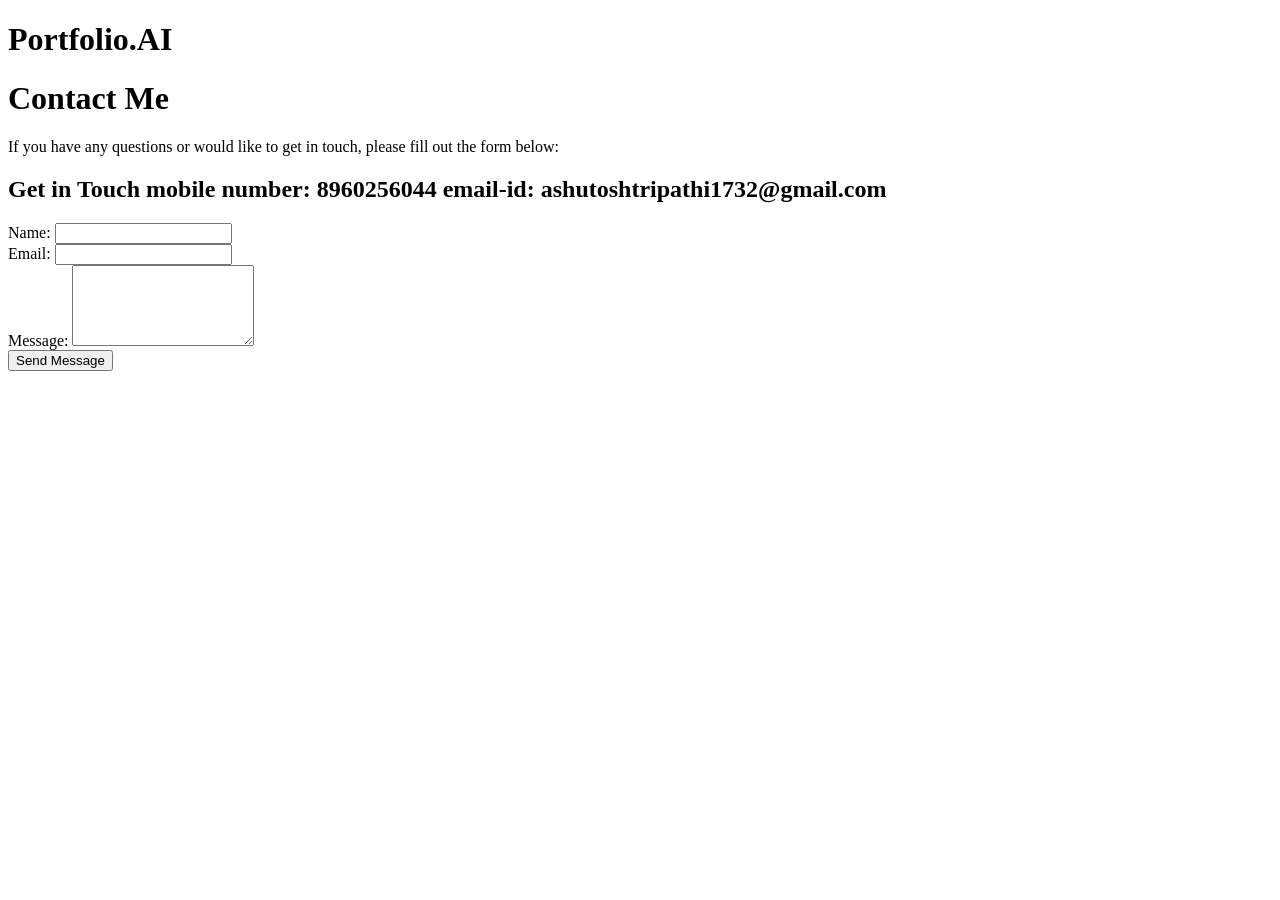
<file: contact.html>
<!DOCTYPE html>
<html lang="en">
<head>
    <meta charset="UTF-8">
    <meta name="viewport" content="width=device-width, initial-scale=1.0">
    <title>Contact - Portfolio.AI</title>
</head>
<body>
    <header>
        <h1>Portfolio.AI</h1>
     
    </header>

    <main>
        <h1>Contact Me</h1>
        <p>If you have any questions or would like to get in touch, please fill out the form below:</p>
        <h2>Get in Touch mobile number: 8960256044  email-id: ashutoshtripathi1732@gmail.com</h2>

        <form action="#" method="POST">
            <div>
                <label for="name">Name:</label>
                <input type="text" id="name" name="name" required>
            </div>

            <div>
                <label for="email">Email:</label>
                <input type="email" id="email" name="email" required>
            </div>

            <div>
                <label for="message">Message:</label>
                <textarea id="message" name="message" rows="5" required></textarea>
            </div>

            <button type="submit">Send Message</button>
        </form>
    </main>

</body>
</html>
</file>
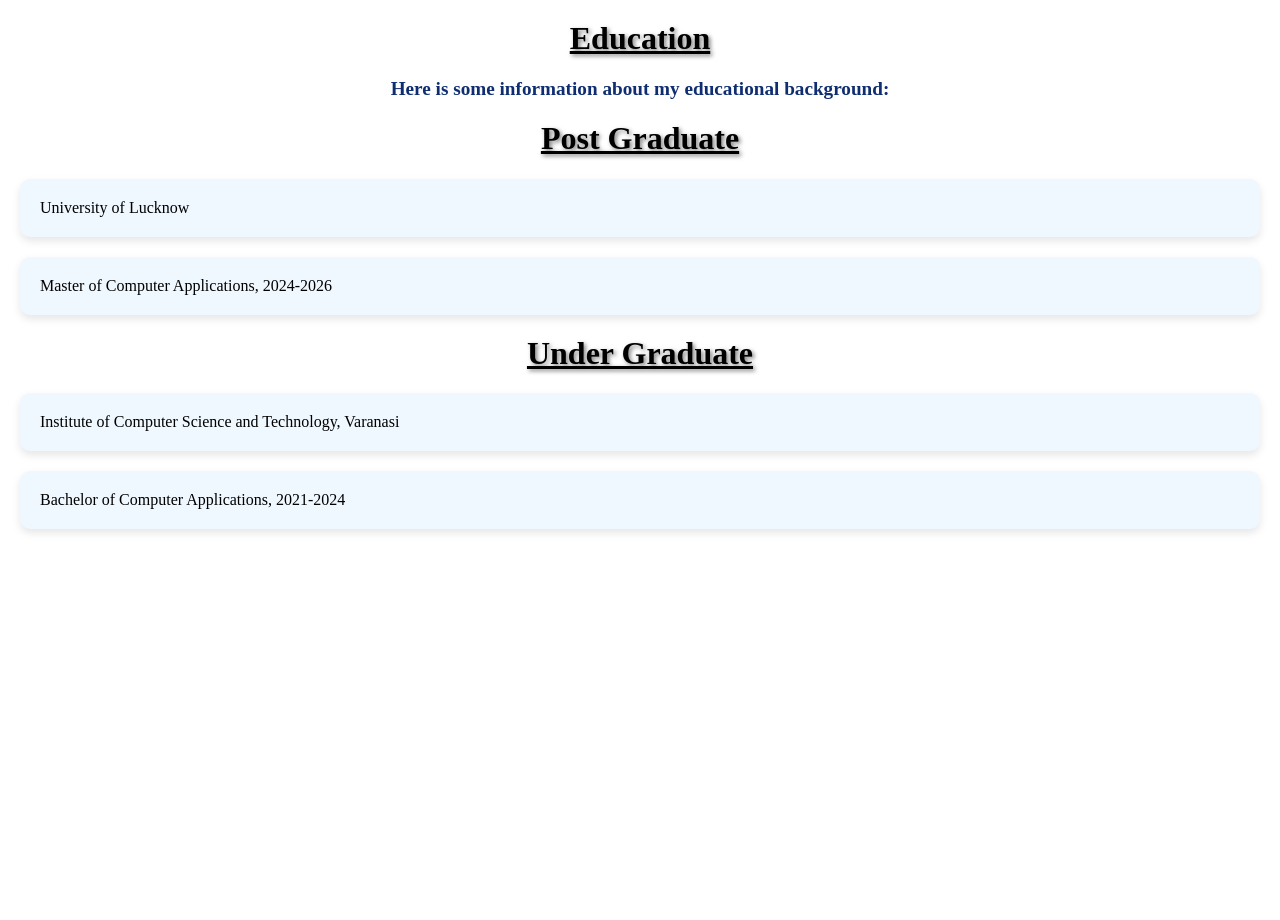
<file: education.html>
<!DOCTYPE html>
<html lang="en">
<head>
    <meta charset="UTF-8">
    <meta name="viewport" content="width=device-width, initial-scale=1.0">
    <title>Education - Portfolio.AI</title>
    <link rel="stylesheet" href="eduction style.css">
</head>
<body>

    <main>
        <h1>Education</h1>
        <p><b>Here is some information about my educational background:</b></p>
        <!-- Add your education details here -->
         <main>
            <h1>Post Graduate</h1>
            <section>
                University of Lucknow
            </section>

            <section>
                Master of Computer Applications, 2024-2026
            </section> 

            <h1>Under Graduate</h1>
            <section>
                Institute of Computer Science and Technology, Varanasi
            </section>
            <section>
                Bachelor of Computer Applications, 2021-2024
            </section>

            <!-- <video width="560" height="340" src="my video.mp4" controls>my video</video> -->
                
         </main>
         <Br>

    </main>

</body>
</html>
</file>
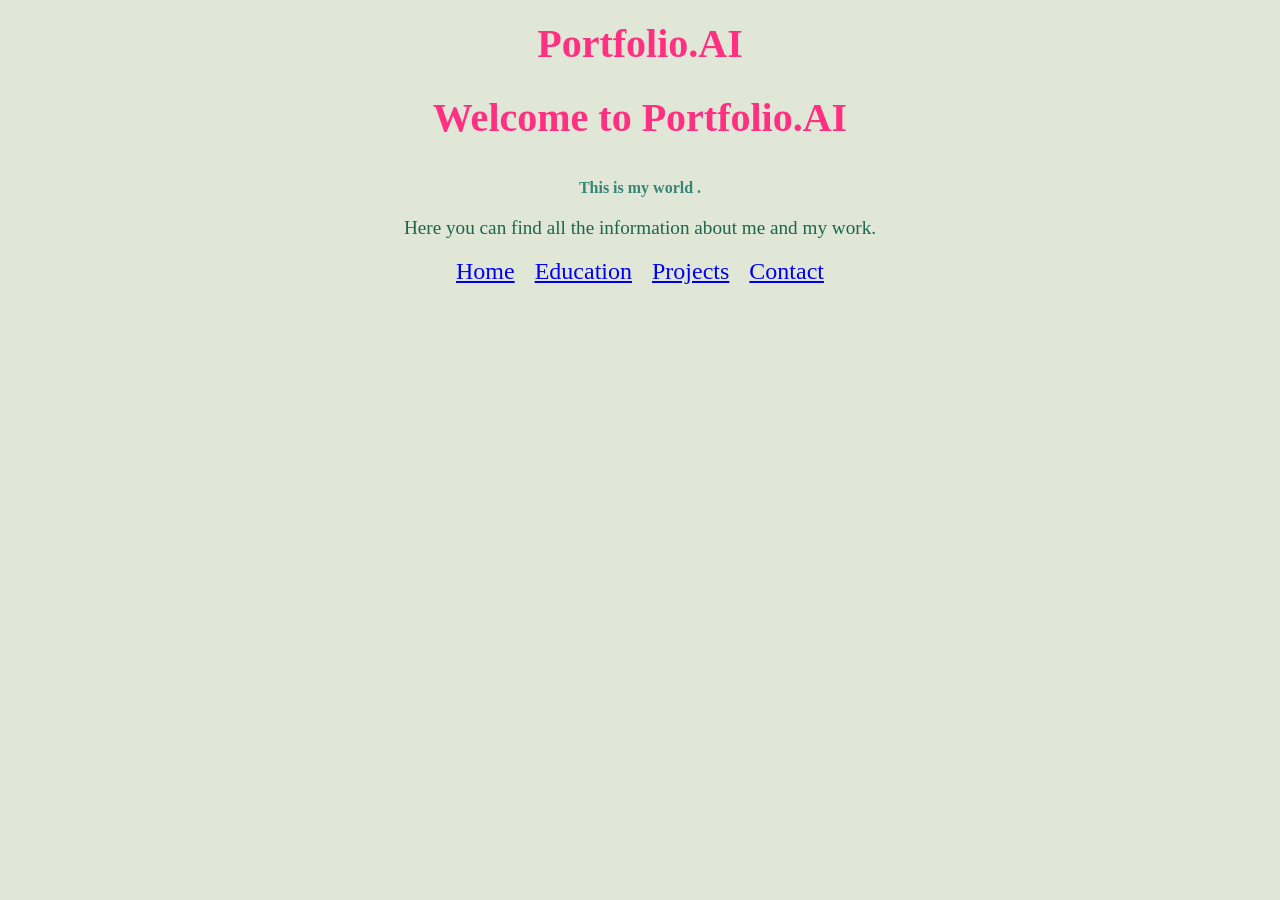
<file: home.html>
<!DOCTYPE html>
<html lang="en">
<head>
    <meta charset="UTF-8">
    <meta name="viewport" content="width=device-width, initial-scale=1.0">
    <title>Document</title>
    <link rel ="stylesheet" href="homestyle.css">
</head>
<body>
    <header>
        <h1>Portfolio.AI</h1>
        
    </header>
    <h1>Welcome to Portfolio.AI</h1>
    <h2>This is my world  .</h2>
    <p>Here you can find all the information about me and my work.</p>
    <nav>
            <ul>
                <a href="home.html">Home</a>
                <a href="education.html">Education</a>
                <a href="projects.html">Projects</a>
                <a href="contact.html">Contact</a>
            </ul>
        </nav>

</body>
</html>
</file>
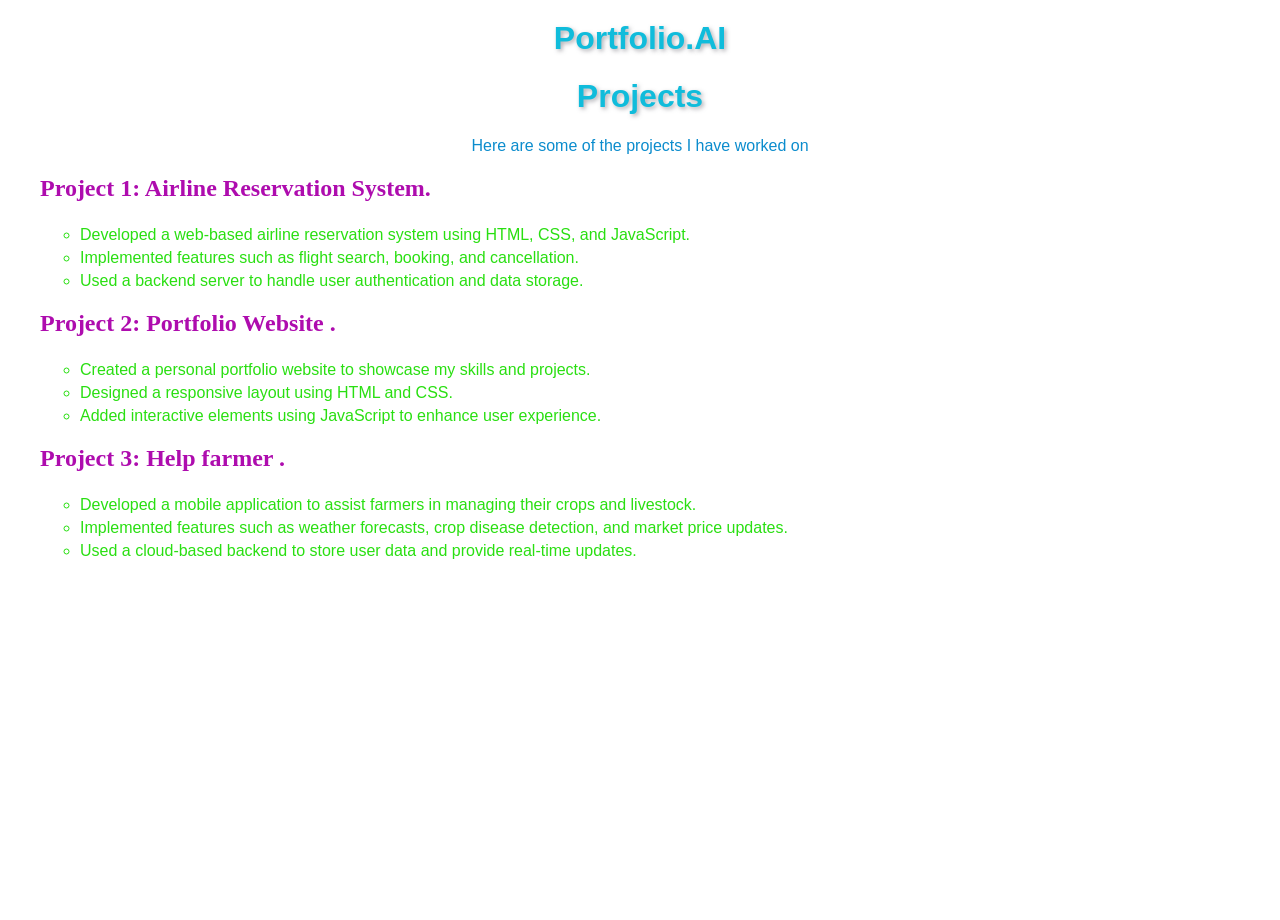
<file: projects.html>
<!DOCTYPE html>
<html lang="en">
<head>
    <meta charset="UTF-8">
    <meta name="viewport" content="width=device-width, initial-scale=1.0">
    <title>Projects - Portfolio.AI</title>
    <link rel="stylesheet" href="project style.css">
</head>
<body>
    <header>
        <h1>Portfolio.AI</h1>
    </header>

    <main>
        <h1>Projects</h1>
        <p>Here are some of the projects I have worked on</p>
        <!-- Add your project details here -->

        <ul>

            <h3><b>Project 1:</b> Airline Reservation System.</h3>
        
            <ul>
                <li>Developed a web-based airline reservation system using HTML, CSS, and JavaScript.</li>
                <li>Implemented features such as flight search, booking, and cancellation.</li>
                <li>Used a backend server to handle user authentication and data storage.</li>
            </ul>

            
            <h3><b>Project 2:</b> Portfolio Website .</h3>
            <ul>
                <li>Created a personal portfolio website to showcase my skills and projects.</li>
                <li>Designed a responsive layout using HTML and CSS.</li>
                <li>Added interactive elements using JavaScript to enhance user experience.</li>
            </ul>
            
            <h3><b>Project 3:</b> Help farmer .</h3>
              
            <ul>
                <li>Developed a mobile application to assist farmers in managing their crops and livestock.</li>
                <li>Implemented features such as weather forecasts, crop disease detection, and market price updates.</li>
                <li>Used a cloud-based backend to store user data and provide real-time updates.</li>
            </ul>
        </ul>
    </main>
</body>
</html>
</file>
<file: eduction style.css>
h1{
    color:bisque
    font-size: 2.5em;
    text-align: center;
    margin-top: 20px;
    text-shadow: 2px 2px 4px rgba(0, 0, 0, 0.5);
    text-decoration: underline;
}
section{
    background-color: #f0f8ff;
    padding: 20px;
    margin: 20px;
    border-radius: 10px;
     box-shadow: 0 4px 8px rgba(0, 0, 0, 0.1);
}
body{
    margin: 0;
    min-height: 100vh;
    background-image: url("https://images.unsplash.com/photo-1493612276216-ee3925520721?w=600&auto=format&fit=crop&q=60&ixlib=rb-4.1.0&ixid=M3wxMjA3fDB8MHxzZWFyY2h8MTl8fHBvcnRmb2xpb3xlbnwwfHwwfHx8MA%3D%3D");
    background-size: cover;
    background-position: center;
    background-repeat: no-repeat;
}
p{
    color: #0f2e71;
    font-size: 1.2em;
    text-align: center;
    margin-top: 20px;
}
h3{
    color: #ae0cae;
    font-size: 1.5em;
    text-align: left;
    margin-top: 20px;
}
</file>
<file: homestyle.css>
h1{
    color:rgb(255, 47, 130);
    font-size: 2.5em;
    text-align: center;
    margin-top: 20px;
}
h2{
    color:rgb(53, 132, 117);
    font-size: 1em;
    text-align: center;
    margin-top: 1cm;
}
p{
    color:rgb(28, 101, 75);
    font-size: 1.2em;
    text-align: center;
    margin-top: 20px;
}
ul{
    list-style-type: none;
    padding: 0;
    margin: 0;
    display: flex;
    justify-content: center;
    gap: 20px;  
    font-size:x-large;
    clour:pink;
}
li{
    display: inline-block;
}
body{
    background-color:#E0E7D7;
        background-image: url("https://images.unsplash.com/photo-1506744038136-46273834b3fb?q=80&w=1170&auto=format&fit=crop&ixlib=rb-4.1.0&ixid=M3wxMjA3fDB8MHxwaG90by1wYWdlfHx8fGVufDB8fHx8fA%3D%3D");
}
</file>
<file: project style.css>
h1{ 
    color: #10bcdb;
    font-family: 'Arial', sans-serif;
    text-align: center;
    margin-top: 20px;
    text-shadow: 2px 2px 4px rgba(100, 97, 108, 0.5);
    ;
    

}
p{
    color: #0b8ccd;
    font-family: 'Arial', sans-serif;
    text-align: center;
    margin-top: 10px;
}
li{
    color: #29df11;
    font-family: 'Arial', sans-serif;
    text-align: left;
    margin-top: 5px;
}
body{
    ul{
        h3{
            color: #ae0cae;
            font-size: 1.5em;
            text-align: left;
            margin-top: 20px;
        }
    }
    
}



body{
    margin: 0;
    min-height: 100vh;
    background-image: url("https://images.unsplash.com/photo-1572177812156-58036aae439c?q=80&w=1170&auto=format&fit=crop&ixlib=rb-4.1.0&ixid=M3wxMjA3fDB8MHxwaG90by1wYWdlfHx8fGVufDB8fHx8fA%3D%3D");
    background-size: cover;
    background-position: center;
    background-repeat: no-repeat;
}
</file>
